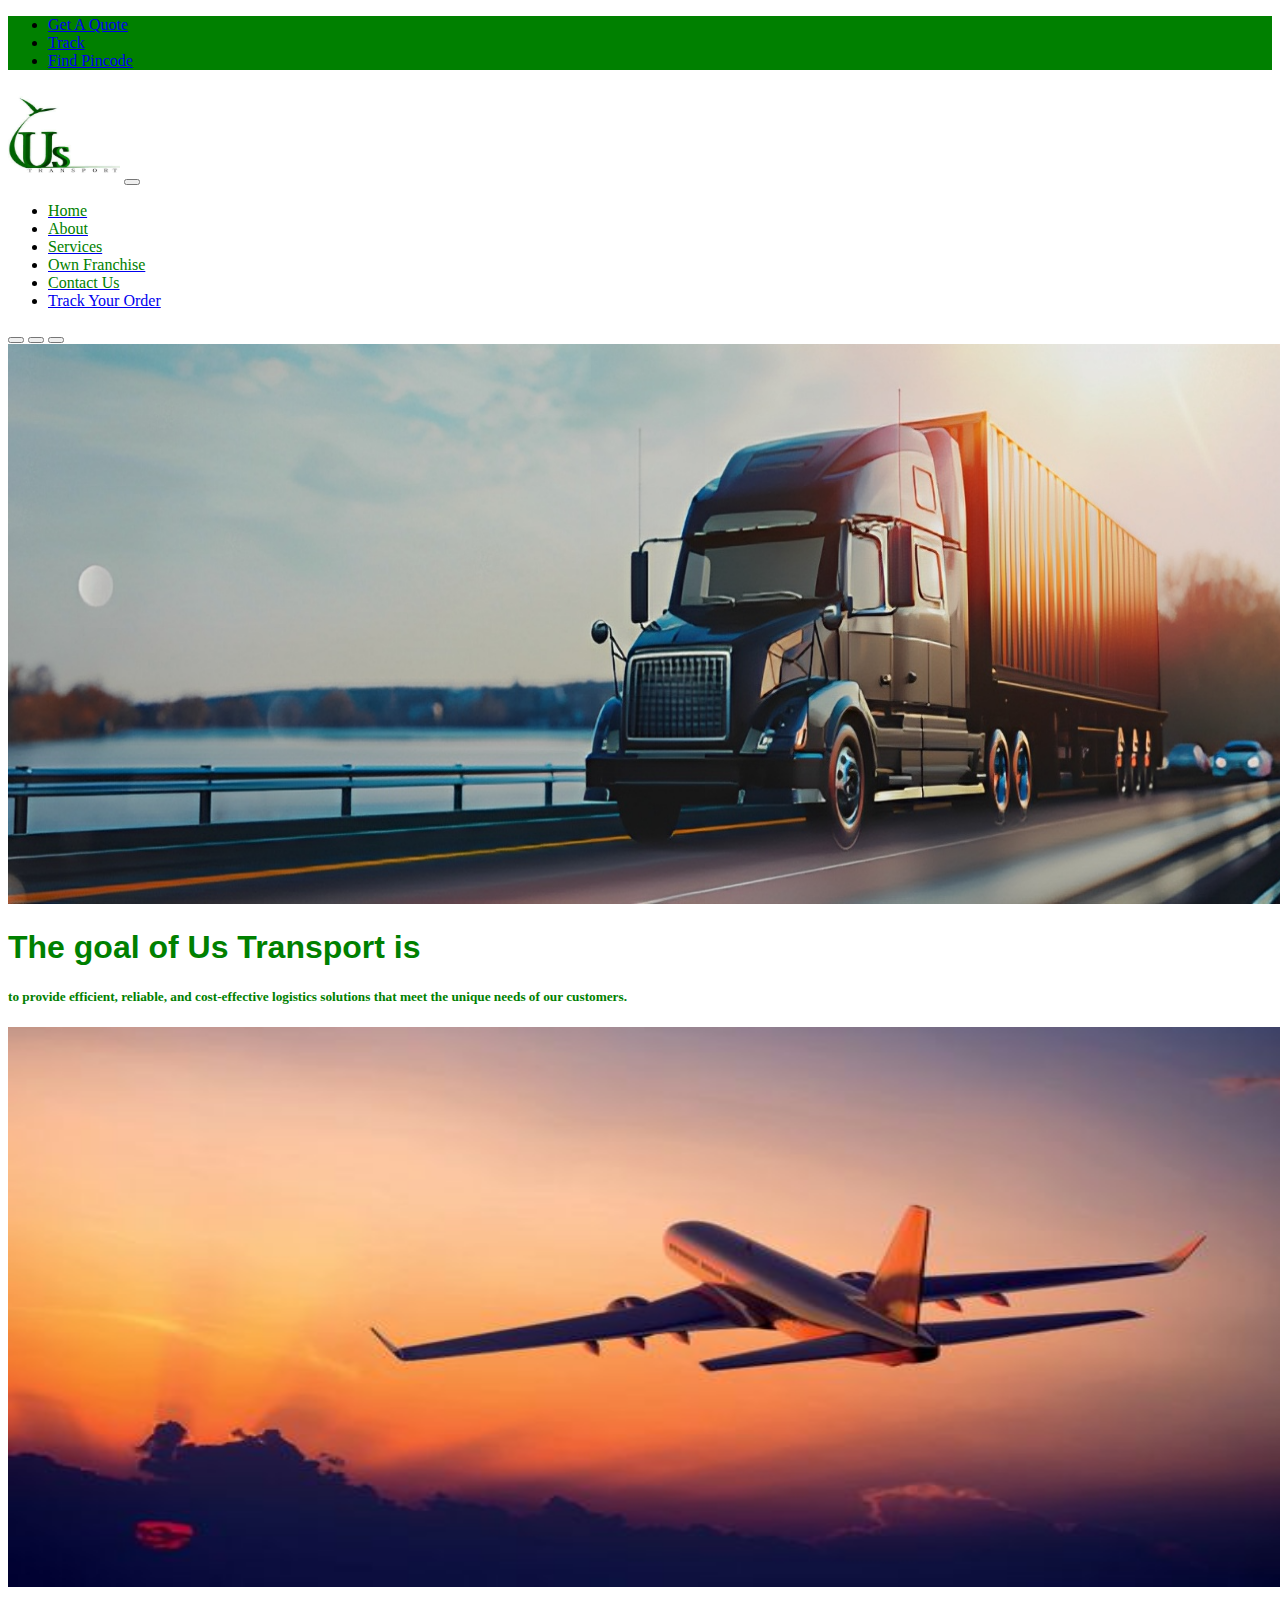
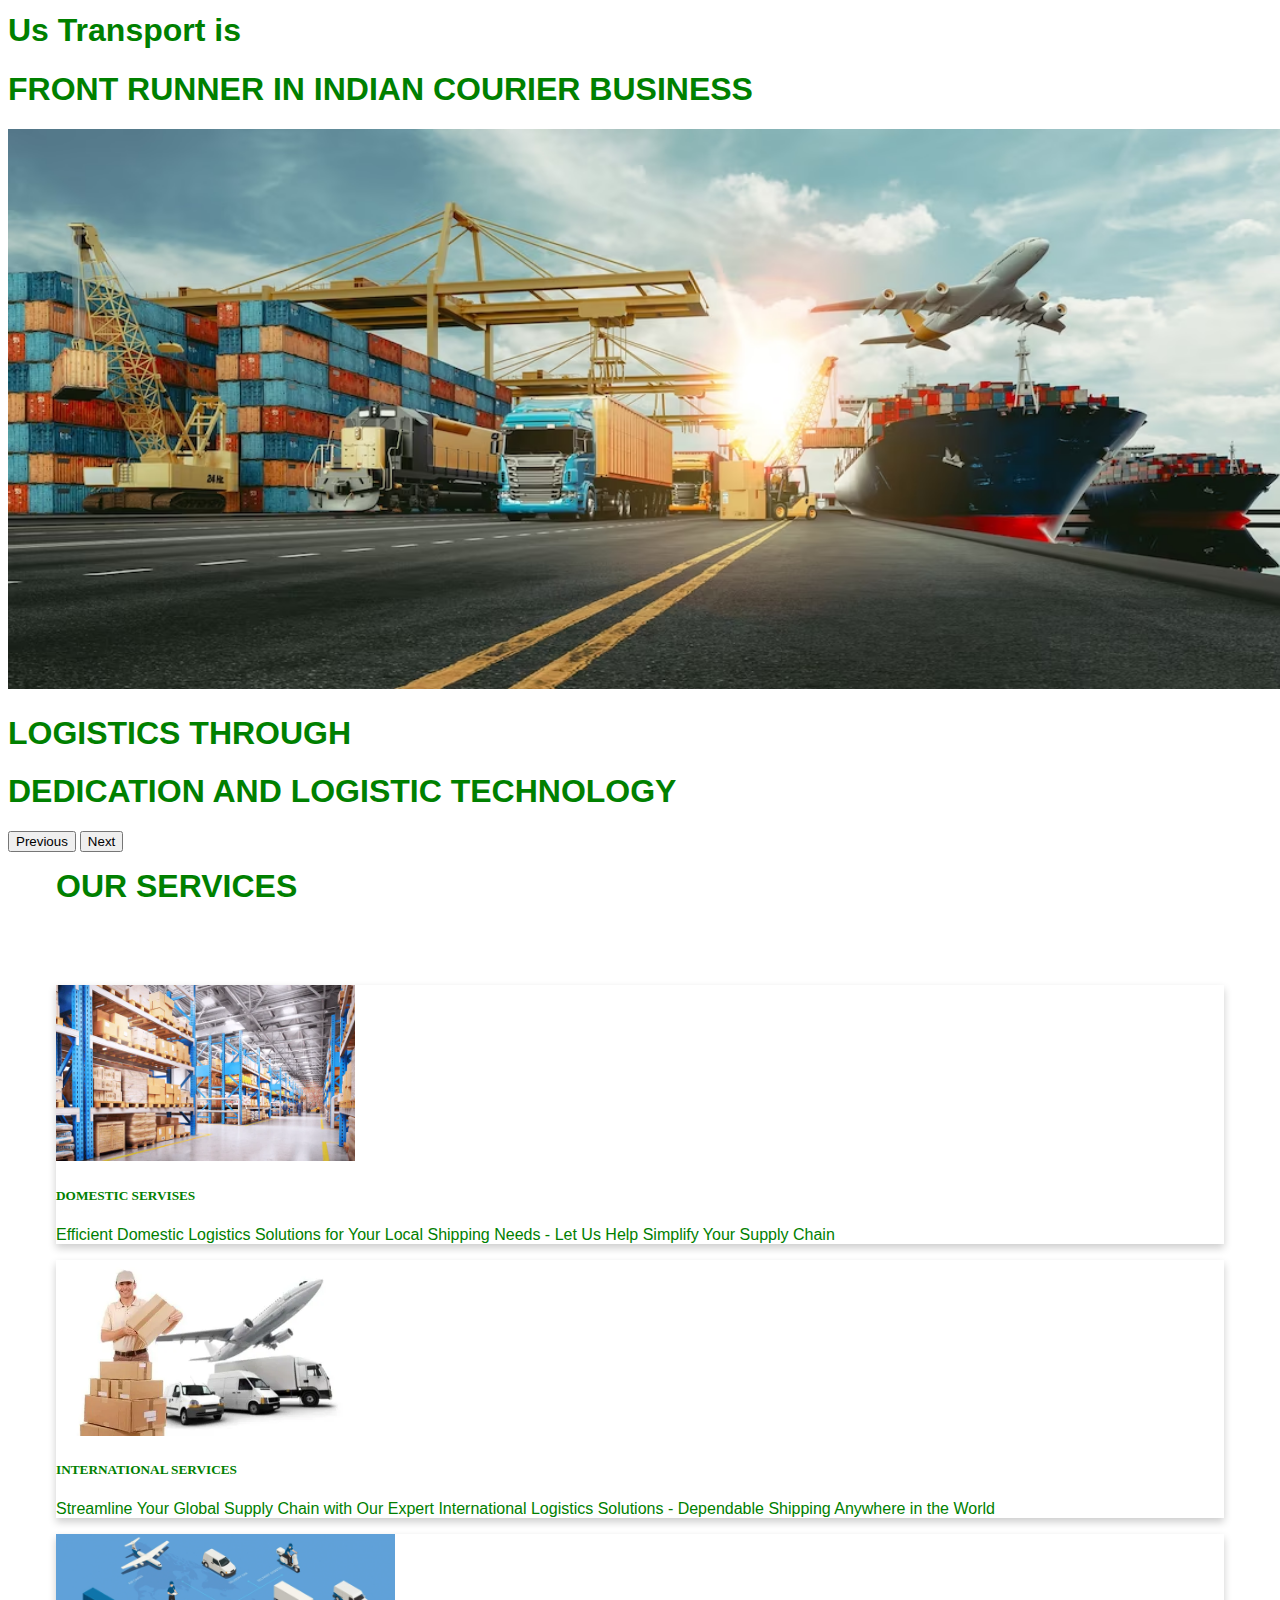
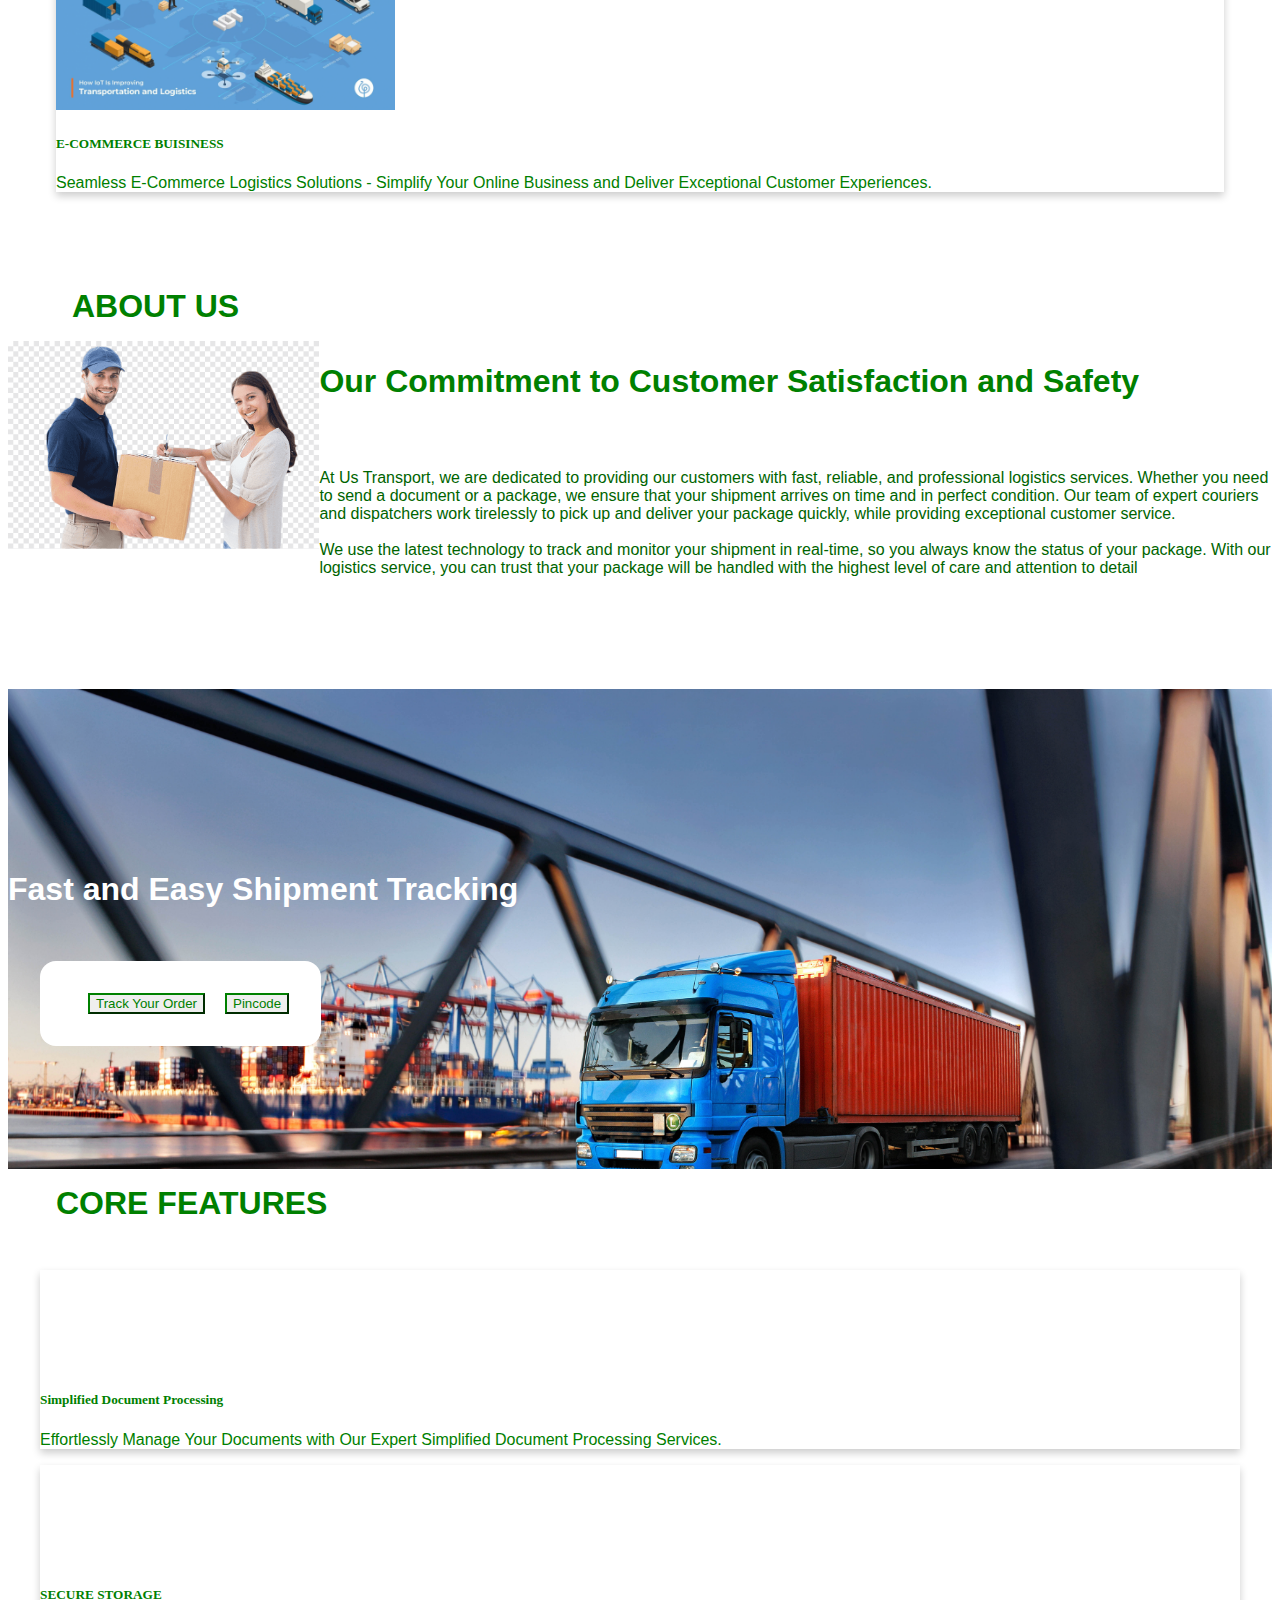
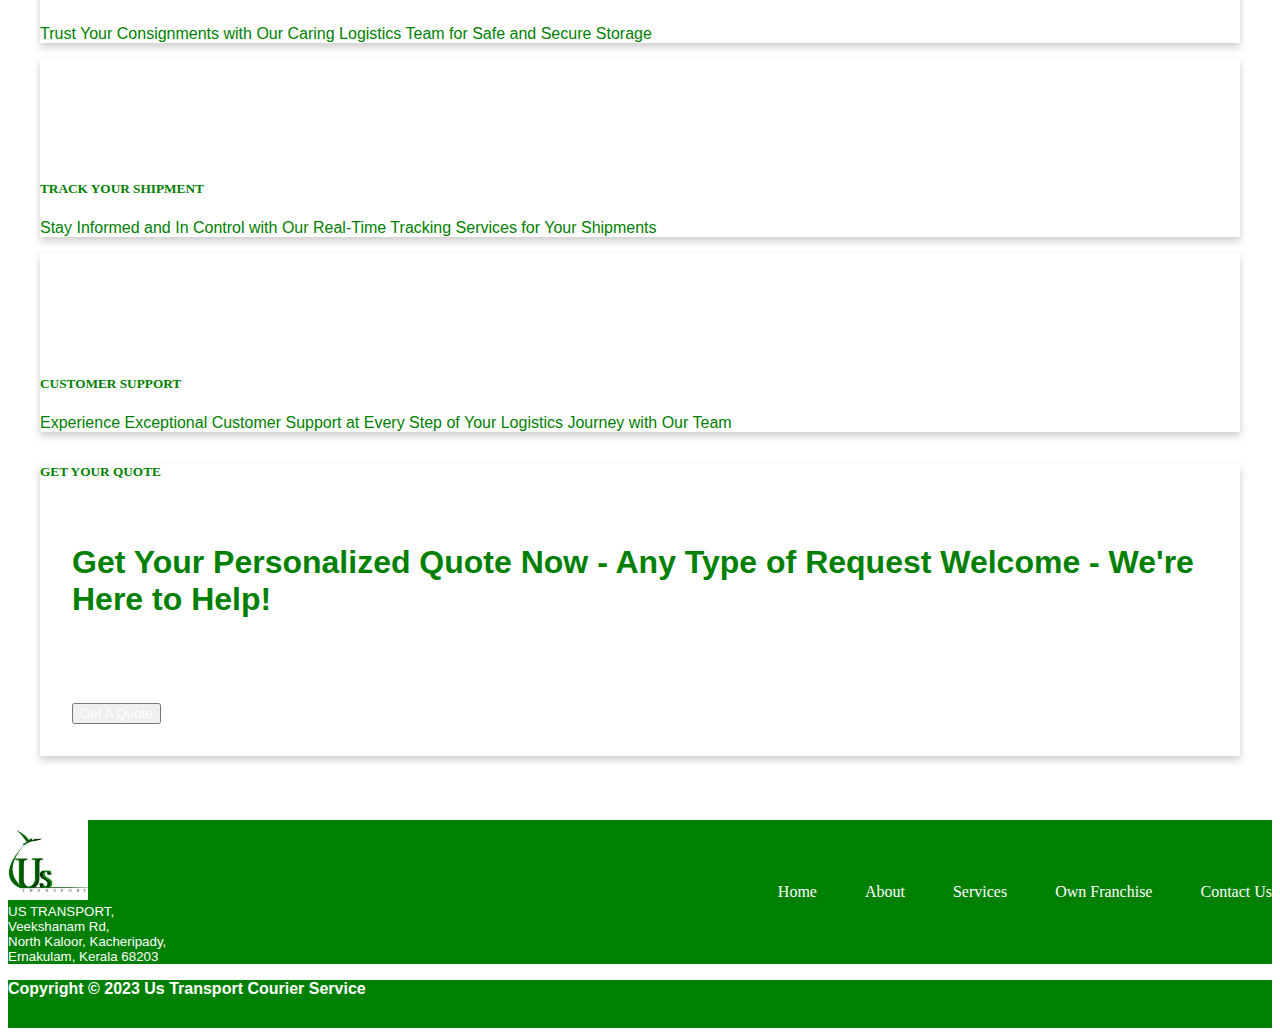
<file: index.html>
<!DOCTYPE html>
<html lang="en">
  <head>
    <meta charset="UTF-8" />
    <meta http-equiv="X-UA-Compatible" content="IE=edge" />
    <meta name="viewport" content="width=device-width, initial-scale=1.0" />
    <title>Us Transport</title>
    <link rel="stylesheet" href="./css/style.css" />
    <link rel="icon" type="image/x-icon" href="/images/US Transport.jpg" />
    <link
      href="https://cdn.jsdelivr.net/npm/bootstrap@5.3.0-alpha1/dist/css/bootstrap.min.css"
      rel="stylesheet"
      integrity="sha384-GLhlTQ8iRABdZLl6O3oVMWSktQOp6b7In1Zl3/Jr59b6EGGoI1aFkw7cmDA6j6gD"
      crossorigin="anonymous"
    />
    <link
      rel="stylesheet"
      href="https://cdnjs.cloudflare.com/ajax/libs/font-awesome/6.2.1/css/all.min.css"
      integrity="sha512-MV7K8+y+gLIBoVD59lQIYicR65iaqukzvf/nwasF0nqhPay5w/9lJmVM2hMDcnK1OnMGCdVK+iQrJ7lzPJQd1w=="
      crossorigin="anonymous"
      referrerpolicy="no-referrer"
    />
    <script src="https://ajax.googleapis.com/ajax/libs/jquery/3.6.3/jquery.min.js"></script>
  </head>
  <body>
    <!-- spinners
    <div class="preloader-wrapper">
      <div class="spinner-border text-success" role="status">
        <span class="visually-hidden">Loading...</span>
      </div>
    </div> -->
    <!-- top bar Starting -->
    <ul class="nav" style="background-color: green">
      <li class="nav-item">
        <a class="nav-link text-white" aria-current="page" href="#"
          ><i class="fa-solid fa-hand-holding-heart"></i> Get A Quote</a
        >
      </li>
      <li class="nav-item">
        <a class="nav-link text-white" href="track.html"
          ><i class="fa-solid fa-truck"></i> Track</a
        >
      </li>
      <li class="nav-item">
        <a class="nav-link text-white" href="#"
          ><i class="fa-solid fa-location-dot"></i> Find Pincode</a
        >
      </li>
    </ul>
    <!-- top bar ending -->
    <!-- Navbar Starting -->
    <nav
      class="navbar sticky-top navbar-expand-lg"
      style="background-color: white"
    >
      <div class="container-fluid">
        <a class="navbar-brand" href="#"
          ><img
            style="height: 6rem; width: 7rem"
            src="./images/US Transport.jpg"
            alt=""
        /></a>
        <button
          class="navbar-toggler"
          type="button"
          data-bs-toggle="collapse"
          data-bs-target="#navbarSupportedContent"
          aria-controls="navbarSupportedContent"
          aria-expanded="false"
          aria-label="Toggle navigation"
        >
          <span class="navbar-toggler-icon"></span>
        </button>
        <div class="collapse navbar-collapse" id="navbarSupportedContent">
          <ul class="navbar-nav mx-auto mb-2 mb-lg-0">
            <li class="nav-item">
              <a class="nav-link" aria-current="page" href="#"
                ><span class="txt-g">Home</span></a
              >
            </li>
            <li class="nav-item">
              <a class="nav-link" href="#about"><span class="txt-g">About</span></a>
            </li>
            <li class="nav-item">
              <a class="nav-link" href="#services"
                ><span class="txt-g">Services</span></a
              >
            </li>
            <li class="nav-item">
              <a class="nav-link" href="#"
                ><span class="txt-g">Own Franchise</span></a
              >
            </li>
            <!-- <li class="nav-item dropdown">
              <a
                class="nav-link dropdown-toggle"
                href="#"
                role="button"
                data-bs-toggle="dropdown"
                aria-expanded="false"
              >
                <span class="txt-g">Network</span>
              </a>
              <ul class="dropdown-menu">
                <li>
                  <a class="dropdown-item" href="#"
                    ><span class="txt-g">Our Branches</span></a
                  >
                </li>
                <li>
                  <a class="dropdown-item" href="#"
                    ><span class="txt-g">Pincode Finder</span></a
                  >
                </li>
              </ul>
            </li> -->
            <!-- <li class="nav-item dropdown">
              <a
                class="nav-link dropdown-toggle"
                href="#"
                role="button"
                data-bs-toggle="dropdown"
                aria-expanded="false"
              >
                <span class="txt-g">News/Media</span>
              </a>
              <ul class="dropdown-menu">
                <li>
                  <a class="dropdown-item" href="#"
                    ><span class="txt-g">Gallery</span></a
                  >
                </li>
                <li>
                  <a class="dropdown-item" href="#"
                    ><span class="txt-g">Blog</span></a
                  >
                </li>
                <li>
                  <a class="dropdown-item" href="#"
                    ><span class="txt-g">Latest News</span></a
                  >
                </li>
              </ul>
            </li> -->
            <li class="nav-item">
              <a class="nav-link" href="#"
                ><span class="txt-g">Contact Us</span></a
              >
            </li>
            <li class="nav-item">
              <a class="btn btn-success me-2" href="track.html"
                ><i class="fa-solid fa-truck-moving"></i> Track Your Order</a
              >
            </li>
          </ul>
        </div>
      </div>
    </nav>
    <!-- Navbar Ending -->
    <!-- corousel section starting -->
    <div id="carouselExampleCaptions" class="carousel slide">
      <div class="carousel-indicators">
        <button
          type="button"
          data-bs-target="#carouselExampleCaptions"
          data-bs-slide-to="0"
          class="active"
          aria-current="true"
          aria-label="Slide 1"
        ></button>
        <button
          type="button"
          data-bs-target="#carouselExampleCaptions"
          data-bs-slide-to="1"
          aria-label="Slide 2"
        ></button>
        <button
          type="button"
          data-bs-target="#carouselExampleCaptions"
          data-bs-slide-to="2"
          aria-label="Slide 3"
        ></button>
      </div>
      <div class="carousel-inner">
        <div class="carousel-item active">
          <img
            src="./images/banner1.png"
            class="d-block"
            style="height: 35rem; width: 100vw; object-fit: fill"
            alt="..."
          />
          <div class="carousel-caption d-none d-md-block">
            <h1 style="color: green">The goal of Us Transport is</h1>
            <h5 style="color: green">
              to provide efficient, reliable, and cost-effective logistics
              solutions that meet the unique needs of our customers.
            </h5>
          </div>
        </div>
        <div class="carousel-item">
          <img
            src="./images/banner2.jpg"
            class="d-block"
            style="height: 35rem; width: 100vw; object-fit: fill"
            alt="..."
          />
          <div class="carousel-caption d-none d-md-block">
            <h1 style="color: green">Us Transport is</h1>
            <h1 style="color: green">
              FRONT RUNNER IN INDIAN COURIER BUSINESS
            </h1>
          </div>
        </div>
        <div class="carousel-item">
          <img
            src="./images/transportation-logistics-container-cargo-ship-cargo-plane-3d-rendering-illustration_37416-200.avif"
            class="d-block"
            style="height: 35rem; width: 100vw; object-fit: fill"
            alt="..."
          />
          <div class="carousel-caption d-none d-md-block">
            <h1 style="color: green">LOGISTICS THROUGH</h1>
            <h1 style="color: green">DEDICATION AND LOGISTIC TECHNOLOGY</h1>
          </div>
        </div>
      </div>
      <button
        class="carousel-control-prev"
        type="button"
        data-bs-target="#carouselExampleCaptions"
        data-bs-slide="prev"
      >
        <span class="carousel-control-prev-icon" aria-hidden="true"></span>
        <span class="visually-hidden">Previous</span>
      </button>
      <button
        class="carousel-control-next"
        type="button"
        data-bs-target="#carouselExampleCaptions"
        data-bs-slide="next"
        id="nextButton"
      >
        <span class="carousel-control-next-icon" aria-hidden="true"></span>
        <span class="visually-hidden">Next</span>
      </button>
    </div>

    <!-- corousel section ending -->
    <!-- Services Section Starting -->
    <h1 id="services" style="padding-left: 2rem; margin: 1rem; color: green; font-size: 2rem">
      OUR SERVICES
    </h1>
    <div
      class="container-fluid"
      style="
        padding-top: 4rem;
        padding-bottom: 4rem;
        padding-left: 3rem;
        padding-right: 3rem;
      "
    >
      <div
        class="row row-cols-1 row-cols-md-3 g-4"
        style="justify-content: space-between; flex-wrap: wrap"
      >
        <div class="col">
          <div class="card h-100 card-shadow">
            <img
              src="./images/boxes.webp"
              style="height: 11rem"
              class="card-img-top"
              alt="..."
            />
            <div class="card-body">
              <h5 class="card-title" style="color: green">DOMESTIC SERVISES</h5>
              <p class="card-text" style="color: green">
                Efficient Domestic Logistics Solutions for Your Local Shipping
                Needs - Let Us Help Simplify Your Supply Chain
              </p>
            </div>
          </div>
        </div>
        <div class="col">
          <div class="card h-100 card-shadow">
            <img
              src="./images/courier-service-500x500.webp"
              style="height: 11rem"
              class="card-img-top"
              alt="..."
            />
            <div class="card-body">
              <h5 class="card-title" style="color: green">
                INTERNATIONAL SERVICES
              </h5>
              <p class="card-text" style="color: green">
                Streamline Your Global Supply Chain with Our Expert
                International Logistics Solutions - Dependable Shipping Anywhere
                in the World
              </p>
            </div>
          </div>
        </div>
        <div class="col">
          <div class="card h-100 card-shadow">
            <img
              src="./images/IOT.jpg"
              style="height: 11rem"
              class="card-img-top"
              alt="..."
            />
            <div class="card-body">
              <h5 class="card-title" style="color: green">
                E-COMMERCE BUISINESS
              </h5>
              <p class="card-text" style="color: green">
                Seamless E-Commerce Logistics Solutions - Simplify Your Online
                Business and Deliver Exceptional Customer Experiences.
              </p>
            </div>
          </div>
        </div>
      </div>
    </div>
    <!-- Services Section Ending  -->
    <!-- Customers Para Starting -->
    <h1 id="about" style="padding-left: 3rem; margin: 1rem; color: green; font-size: 2rem">
      ABOUT US
    </h1>
    <div class="container-fluid customers-div">
      <div class="container-fluid" style="display: block">
        <img
          style="width: 100%"
          class="customer-para-img"
          src="./images/customer.png"
          alt=""
        />
      </div>
      <div class="container-fluid" style="display: block">
        <!-- <h5 class="h5C" style="color: green">We Take Pride in Serving</h5> -->
        <h1 class="h1C" style="color: green">
          Our Commitment to Customer Satisfaction and Safety
        </h1>
        <p style="color: darkgreen; padding-top: 3rem">
          At Us Transport, we are dedicated to providing our customers with
          fast, reliable, and professional logistics services. Whether you need
          to send a document or a package, we ensure that your shipment arrives
          on time and in perfect condition. Our team of expert couriers and
          dispatchers work tirelessly to pick up and deliver your package
          quickly, while providing exceptional customer service.
          <br /><br />
          We use the latest technology to track and monitor your shipment in
          real-time, so you always know the status of your package. With our
          logistics service, you can trust that your package will be handled
          with the highest level of care and attention to detail
        </p>
      </div>
    </div>
    <!-- Customers Para Ending -->
    <!-- Track Consignment Section Starting -->
    <div class="container-fluid track" style="height: 30rem; display: flex">
      <div style="width: 60vw; height: 30em">
        <h1 style="color: white; padding-top: 10rem">
          Fast and Easy Shipment Tracking 
        </h1>
        <div class="trackinnermaindiv">
          <button
            class="btn btn-light"
            style="border-color: green; margin: 1rem"
          >
            <span style="color: green">Track Your Order</span>
          </button>
          <button class="btn btn-light" style="border-color: green">
            <i style="color: green" class="fa-solid fa-location-dot"></i>
            <span style="color: green">Pincode</span>
          </button>
        </div>
      </div>
      <!-- <div>
        <div class="play-button">
          <i class="fa fa-play"></i>
        </div>
      </div> -->
    </div>

    <!-- Track Consignment Section Ending -->
    <!-- Features Sectioin Starting -->
    <div class="container-fluid">
      <h1 style="color: green; padding-left: 2rem; margin: 1rem;">CORE FEATURES</h1>
      <div class="row" style="padding: 2rem;">
        <div class="col-md-6 col-12 g-4">
          <div class="card h-100 card-shadow">
            <div class="card-icon">
              <i class="fa-regular fa-folder-open"></i>
            </div>
            <div class="card-body">
              <h5 class="card-title" style="color: green">
                Simplified Document Processing 
              </h5>
              <p class="card-text" style="color: green">
                Effortlessly Manage Your Documents with Our Expert Simplified Document Processing Services.
              </p>
            </div>
          </div>
        </div>
        <div class="col-md-6 col-12 g-4">
          <div class="card h-100 card-shadow">
            <div class="card-icon">
              <i class="fa-solid fa-warehouse"></i>
            </div>
            <div class="card-body">
              <h5 class="card-title" style="color: green">SECURE STORAGE</h5>
              <p class="card-text" style="color: green">
                Trust Your Consignments with Our Caring Logistics Team for Safe and Secure Storage
              </p>
            </div>
          </div>
        </div>
        <div class="col-md-6 col-12 g-4">
          <div class="card h-100 card-shadow">
            <div class="card-icon">
              <i class="fa-solid fa-map-location"></i>
            </div>
            <div class="card-body">
              <h5 class="card-title" style="color: green">
                TRACK YOUR  SHIPMENT
              </h5>
              <p class="card-text" style="color: green">
                Stay Informed and In Control with Our Real-Time Tracking Services for Your Shipments
              </p>
            </div>
          </div>
        </div>
        <div class="col-md-6 col-12 g-4">
          <div class="card h-100 card-shadow">
            <div class="card-icon">
              <i class="fa-solid fa-handshake"></i>
            </div>
            <div class="card-body">
              <h5 class="card-title" style="color: green">CUSTOMER SUPPORT</h5>
              <p class="card-text" style="color: green">
                Experience Exceptional Customer Support at Every Step of Your Logistics Journey with Our Team
              </p>
            </div>
          </div>
        </div>
        <div class="col-md-12 col-12 g-4">
          <div class="card h-100 card-shadow">
            <div class="d-flex flex-column align-items-center">
              <h5 style="margin-top: 2rem; color: green">GET YOUR QUOTE</h5>
              <h1 style="margin-top: 2rem; padding: 2rem; color: green">
                Get Your Personalized Quote Now - Any Type of Request Welcome - We're Here to Help!
              </h1>
              <div class="container" style="padding: 2rem">
                <button class="btn btn-success" style="color: white;">
                  <a href="" style="text-decoration: none; color: white;" ><i style="color: white;" class="fa-regular fa-paper-plane"></i> Get A Quote</a>
                </button>
              </div>
            </div>
          </div>
        </div>
      </div>
    </div>
    <!-- Features Section Ending -->
    <!-- Footer Starting -->
    <div class="container-fluid" style="background-color: green;margin-top: 2rem; display: flex; justify-content: space-between;align-items: center;">
      <div>
        <img style="height: 80px;" src="./images/US Transport.jpg" alt="">
        <p style="font-size: smaller; color: white; margin: 0;">US TRANSPORT, <br> Veekshanam Rd, <br> North Kaloor, Kacheripady,<br> Ernakulam, Kerala 68203</p>
      </div>
      <div>
        <ul class="justify-space-between align-items-center footer-links"  style="gap: 3rem; margin-left: 2rem; list-style-type: none;" >
          <li><a style="text-decoration: none; color: white;" href="#">Home</a></li>
          <li><a style="text-decoration: none; color: white;" href="#about">About</a></li>
          <li><a style="text-decoration: none; color: white;" href="#services">Services</a></li>
          <li><a style="text-decoration: none; color: white;" href="">Own Franchise</a></li>
          <li><a style="text-decoration: none; color: white;" href="">Contact Us</a></li>
        </ul>
      </div>
    </div>
    <div
      class="container-fluid d-flex justify-content-center align-items-center"
      style="
        height: 3rem;
        background-color: green;
        color: white;
      "
    >
      <p style="font-weight: bold">
        Copyright &copy; 2023 Us Transport Courier Service
      </p>
    </div>

    <!-- Footer Ending -->

    <script src="js/main.js"></script>
    <script src="https://ajax.googleapis.com/ajax/libs/jquery/3.6.1/jquery.min.js"></script>
    <script
      src="https://cdn.jsdelivr.net/npm/@popperjs/core@2.11.6/dist/umd/popper.min.js"
      integrity="sha384-oBqDVmMz9ATKxIep9tiCxS/Z9fNfEXiDAYTujMAeBAsjFuCZSmKbSSUnQlmh/jp3"
      crossorigin="anonymous"
    ></script>
    <script
      src="https://cdn.jsdelivr.net/npm/bootstrap@5.3.0-alpha1/dist/js/bootstrap.min.js"
      integrity="sha384-mQ93GR66B00ZXjt0YO5KlohRA5SY2XofN4zfuZxLkoj1gXtW8ANNCe9d5Y3eG5eD"
      crossorigin="anonymous"
    ></script>
  </body>
</html>
</file>
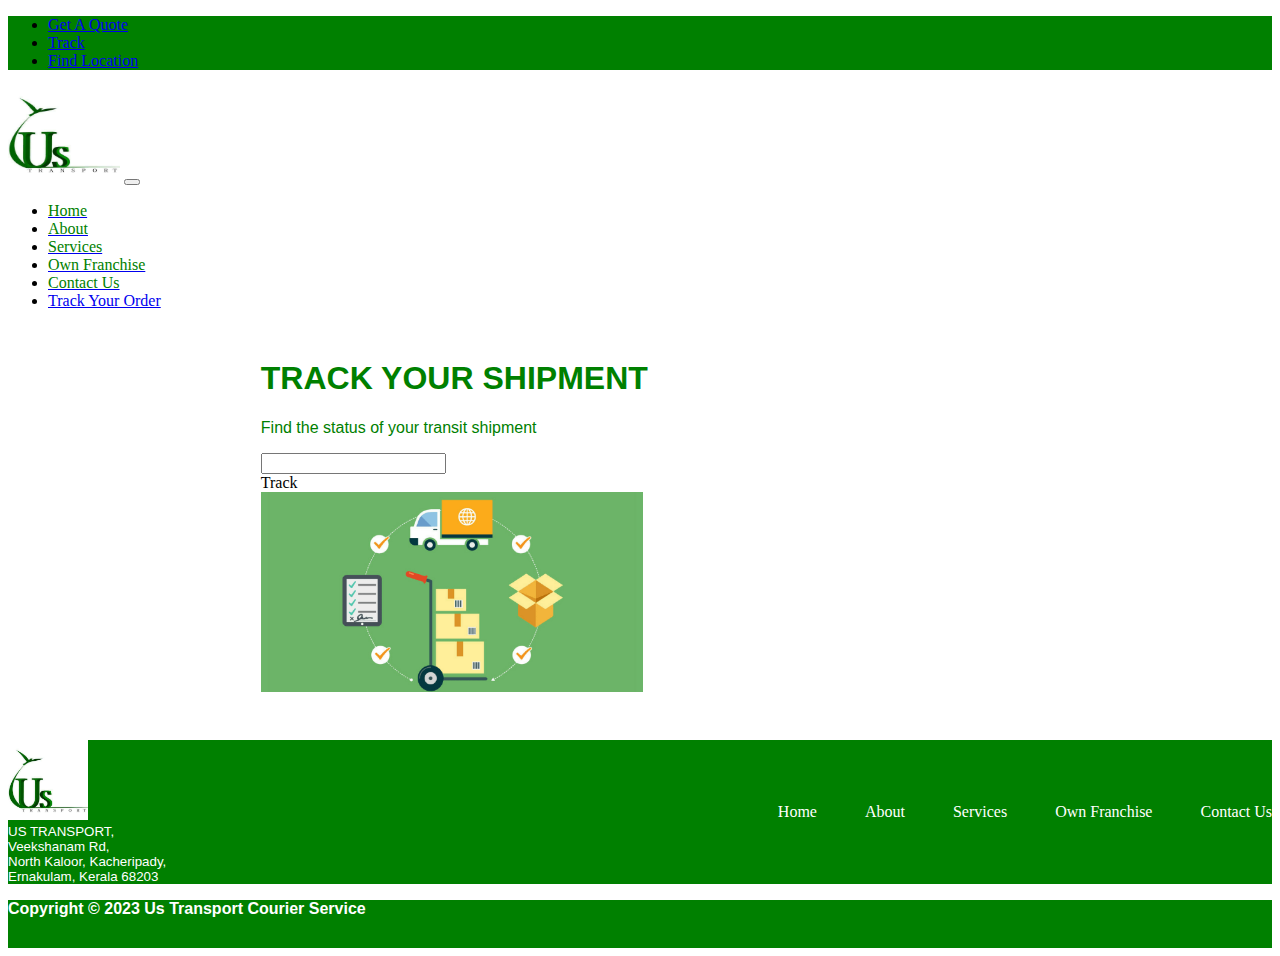
<file: track.html>
<!DOCTYPE html>
<html lang="en">
  <head>
    <meta charset="UTF-8" />
    <meta http-equiv="X-UA-Compatible" content="IE=edge" />
    <meta name="viewport" content="width=device-width, initial-scale=1.0" />
    <title>Us Transport</title>
    <link rel="stylesheet" href="./css/style.css" />
    <link rel="icon" type="image/x-icon" href="/images/US Transport.jpg" />
    <link
      href="https://cdn.jsdelivr.net/npm/bootstrap@5.3.0-alpha1/dist/css/bootstrap.min.css"
      rel="stylesheet"
      integrity="sha384-GLhlTQ8iRABdZLl6O3oVMWSktQOp6b7In1Zl3/Jr59b6EGGoI1aFkw7cmDA6j6gD"
      crossorigin="anonymous"
    />
    <link
      rel="stylesheet"
      href="https://cdnjs.cloudflare.com/ajax/libs/font-awesome/6.2.1/css/all.min.css"
      integrity="sha512-MV7K8+y+gLIBoVD59lQIYicR65iaqukzvf/nwasF0nqhPay5w/9lJmVM2hMDcnK1OnMGCdVK+iQrJ7lzPJQd1w=="
      crossorigin="anonymous"
      referrerpolicy="no-referrer"
    />
    <script src="https://ajax.googleapis.com/ajax/libs/jquery/3.6.3/jquery.min.js"></script>
  </head>
  <body>
    <!-- spinners
    <div class="preloader-wrapper">
      <div class="spinner-border text-success" role="status">
        <span class="visually-hidden">Loading...</span>
      </div>
    </div> -->
    <!-- top bar Starting -->
    <ul class="nav" style="background-color: green">
      <li class="nav-item">
        <a class="nav-link text-white" aria-current="page" href="#"
          ><i class="fa-solid fa-hand-holding-heart"></i> Get A Quote</a
        >
      </li>
      <li class="nav-item">
        <a class="nav-link text-white" href="#"
          ><i class="fa-solid fa-truck"></i> Track</a
        >
      </li>
      <li class="nav-item">
        <a class="nav-link text-white" href="#"
          ><i class="fa-solid fa-location-dot"></i> Find Location</a
        >
      </li>
    </ul>
    <!-- top bar ending -->
    <!-- Navbar Starting -->
    <nav
      class="navbar sticky-top navbar-expand-lg"
      style="background-color: white"
    >
      <div class="container-fluid">
        <a class="navbar-brand" href="index.html#"
          ><img
            style="height: 6rem; width: 7rem"
            src="./images/US Transport.jpg"
            alt=""
        /></a>
        <button
          class="navbar-toggler"
          type="button"
          data-bs-toggle="collapse"
          data-bs-target="#navbarSupportedContent"
          aria-controls="navbarSupportedContent"
          aria-expanded="false"
          aria-label="Toggle navigation"
        >
          <span class="navbar-toggler-icon"></span>
        </button>
        <div class="collapse navbar-collapse" id="navbarSupportedContent">
          <ul class="navbar-nav mx-auto mb-2 mb-lg-0">
            <li class="nav-item">
              <a class="nav-link" aria-current="page" href="index.html#"
                ><span class="txt-g">Home</span></a
              >
            </li>
            <li class="nav-item">
              <a class="nav-link" href="index.html#about"><span class="txt-g">About</span></a>
            </li>
            <li class="nav-item">
              <a class="nav-link" href="index.html#services"
                ><span class="txt-g">Services</span></a
              >
            </li>
            <li class="nav-item">
              <a class="nav-link" href="#"
                ><span class="txt-g">Own Franchise</span></a
              >
            </li>
            <!-- <li class="nav-item dropdown">
              <a
                class="nav-link dropdown-toggle"
                href="#"
                role="button"
                data-bs-toggle="dropdown"
                aria-expanded="false"
              >
                <span class="txt-g">Network</span>
              </a>
              <ul class="dropdown-menu">
                <li>
                  <a class="dropdown-item" href="#"
                    ><span class="txt-g">Our Branches</span></a
                  >
                </li>
                <li>
                  <a class="dropdown-item" href="#"
                    ><span class="txt-g">Pincode Finder</span></a
                  >
                </li>
              </ul>
            </li> -->
            <!-- <li class="nav-item dropdown">
              <a
                class="nav-link dropdown-toggle"
                href="#"
                role="button"
                data-bs-toggle="dropdown"
                aria-expanded="false"
              >
                <span class="txt-g">News/Media</span>
              </a>
              <ul class="dropdown-menu">
                <li>
                  <a class="dropdown-item" href="#"
                    ><span class="txt-g">Gallery</span></a
                  >
                </li>
                <li>
                  <a class="dropdown-item" href="#"
                    ><span class="txt-g">Blog</span></a
                  >
                </li>
                <li>
                  <a class="dropdown-item" href="#"
                    ><span class="txt-g">Latest News</span></a
                  >
                </li>
              </ul>
            </li> -->
            <li class="nav-item">
              <a class="nav-link" href="#"
                ><span class="txt-g">Contact Us</span></a
              >
            </li>
            <li class="nav-item">
              <a class="btn btn-success me-2" href="track.html"
                ><i class="fa-solid fa-truck-moving"></i> Track Your Order</a
              >
            </li>
          </ul>
        </div>
      </div>
    </nav>
    <!-- Navbar Ending -->
    <div class="container-fluid" id="track-container" >
        <div class="row">
        <div class="col-12 col-md-6">

            <h1 style="color: green;">TRACK YOUR SHIPMENT</h1>
            <P style="color: green;">Find the status of your transit shipment</P>
            <input type="text">
            <div class="btn btn-success" onclick="getTrackDetails()" >Track</div>
        </div>
         <div class="col-12 col-md-6">
            <img  id="track-img" src="./images/safe logistics.png" alt="">
         </div>
        </div>
          
    </div>
      <!-- Footer Starting -->
      <div class="container-fluid" style="background-color: green;margin-top: 2rem; display: flex; justify-content: space-between;align-items: center;">
        <div>
          <img style="height: 80px;" src="./images/US Transport.jpg" alt="">
          <p style="font-size: smaller; color: white; margin: 0;">US TRANSPORT, <br> Veekshanam Rd, <br> North Kaloor, Kacheripady,<br> Ernakulam, Kerala 68203</p>
        </div>
        <div>
          <ul class="footer-links"  style="gap: 3rem; margin-left: 2rem; list-style-type: none;" >
            <li><a style="text-decoration: none; color: white;" href="index.html#">Home</a></li>
            <li><a style="text-decoration: none; color: white;" href="index.html#about">About</a></li>
            <li><a style="text-decoration: none; color: white;" href="index.html#services">Services</a></li>
            <li><a style="text-decoration: none; color: white;" href="">Own Franchise</a></li>
            <li><a style="text-decoration: none; color: white;" href="">Contact Us</a></li>
          </ul>
        </div>
      </div>
      <div
        class="container-fluid d-flex justify-content-center align-items-center"
        style="
          height: 3rem;
          background-color: green;
          color: white;
        "
      >
        <p style="font-weight: bold">
          Copyright &copy; 2023 Us Transport Courier Service
        </p>
      </div>
  
      <!-- Footer Ending -->

      <script>
        async function getTrackDetails(){
        const response=  await fetch('http://uat.ustrack.in/userTrack?conNo=87987687543562') 
        const jsonData=await response.json()
        console.log(jsonData)
        }
      </script>
  
      <script src="js/main.js"></script>
      <script src="https://ajax.googleapis.com/ajax/libs/jquery/3.6.1/jquery.min.js"></script>
      <script
        src="https://cdn.jsdelivr.net/npm/@popperjs/core@2.11.6/dist/umd/popper.min.js"
        integrity="sha384-oBqDVmMz9ATKxIep9tiCxS/Z9fNfEXiDAYTujMAeBAsjFuCZSmKbSSUnQlmh/jp3"
        crossorigin="anonymous"
      ></script>
      <script
        src="https://cdn.jsdelivr.net/npm/bootstrap@5.3.0-alpha1/dist/js/bootstrap.min.js"
        integrity="sha384-mQ93GR66B00ZXjt0YO5KlohRA5SY2XofN4zfuZxLkoj1gXtW8ANNCe9d5Y3eG5eD"
        crossorigin="anonymous"
      ></script>
    </body>
  </html>
</file>
<file: css/style.css>
.preloader-wrapper{
    position: fixed;
    top: 0;
    left: 0;
    width: 100%;
    height: 100%;
    background: #111;
    display: flex;
    align-items: center;
    justify-content: center;
    transition: all .4s ease;
}

h1{
  font-family:Arial, Helvetica, sans-serif;
}

p{
  font-family: sans-serif;
}

.fade-out-animation{
    opacity: 0;
    visibility: hidden;
}

.txt-g{
    color: green;
}

.track{
    background-image: url('../images/truck.jpg');
    background-size: cover;
}
.customer-para-img{
    width: 50vw;
    
}
.customers-div{
    display: flex;
    padding-bottom: 6rem;
}
@media only screen and (max-width: 600px) {
.customers-div{
    display: block; 
}
.customer-para-img{
    width: 100vw;
    height: auto;
}
.h5C{
    margin-top: 2rem;
}
.h1C{
    margin-top: 3rem;
}

  }

.trackinnermaindiv{
    padding-top: 1rem;
    padding-bottom: 1rem;
    padding-left: 2rem;
    padding-right: 2rem;
    display: inline-block;
    border-radius: 1rem;
    margin-left: 2rem;
    margin-top: 2rem;
    background-color: white;
}

.play-button {
    width: 7rem;
    height: 7rem;
    border-radius: 50%;
    background-color: white;
    display: flex;
    align-items: center;
    justify-content: center;
    transition: all 0.3s ease-in-out;
    margin-top: 10rem;
  }
  
  .play-button:hover {
    transform: scale(1.5);
  }
  
  .fa-play {
    color: green;
    font-size: 3rem;
    transition: all 0.3s ease-in-out;
  }
  
  .play-button:hover .fa-play {
    transform: scale(1.5);
  }

.card-shadow{
  box-shadow: 0 4px 8px 0 rgba(0,0,0,0.2);
  transition: 0.3s;
}

.card-shadow:hover {
  box-shadow: 0 8px 16px 0 rgba(0,0,0,0.6);
}
  
  .card-icon {
    width: 100px;
    height: 100px;
    margin: 0 auto;
    font-size: 64px;
    color: green;
  }

  .card-icon:hover {
    animation: spin 0.4s linear;
  }

  #track-container{
    padding:1% 20%;
    }
    #track-img{
      height: 200px;
    }

    .footer-links{
      display: flex;
      justify-content: center;
      align-items: center;
    }
  
  @keyframes spin {
    0% { transform: rotate(0deg); }
    100% { transform: rotate(360deg); }
  }

  @media screen and (max-width:769px) {
    .footer-links{
      display: block;
    }

    #track-container{
    padding: 1rem;
    }

    #track-img{
      height: 200px;
      padding-top: 2rem;
    }
  }
</file>
